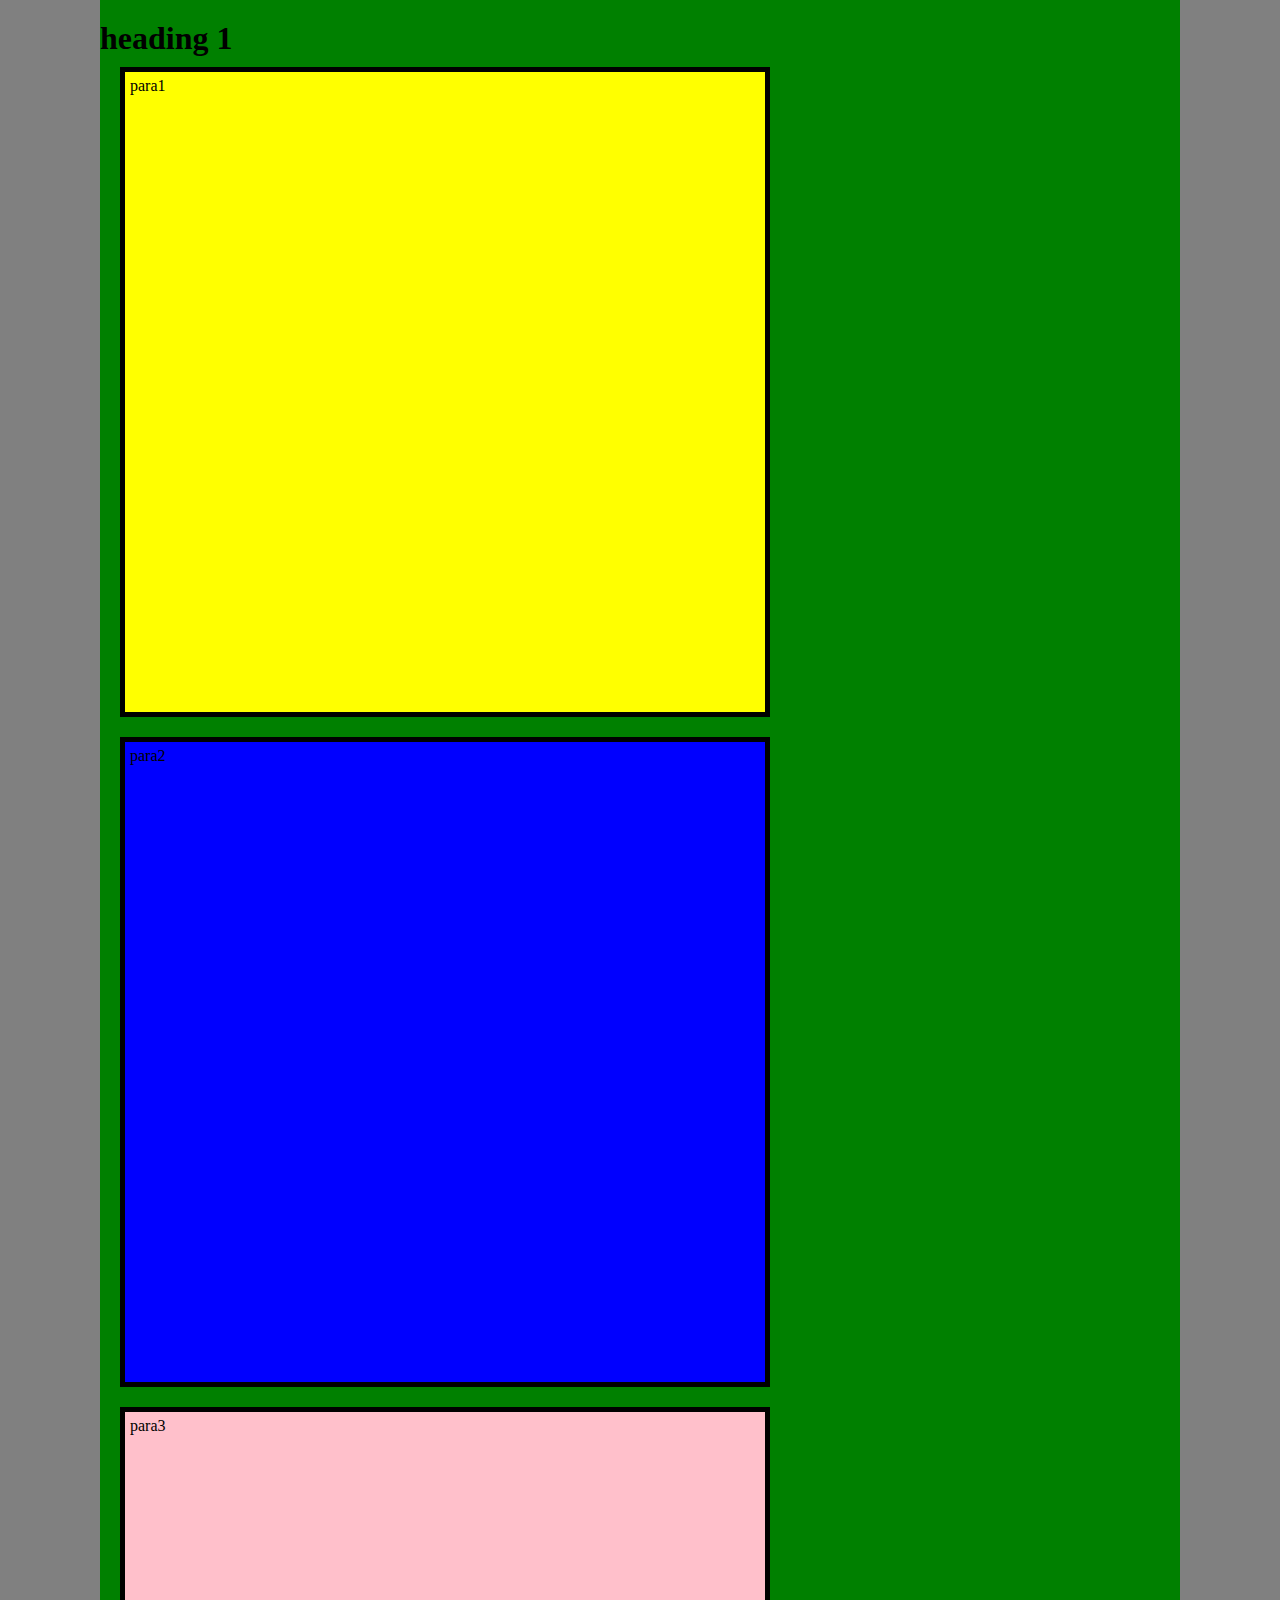
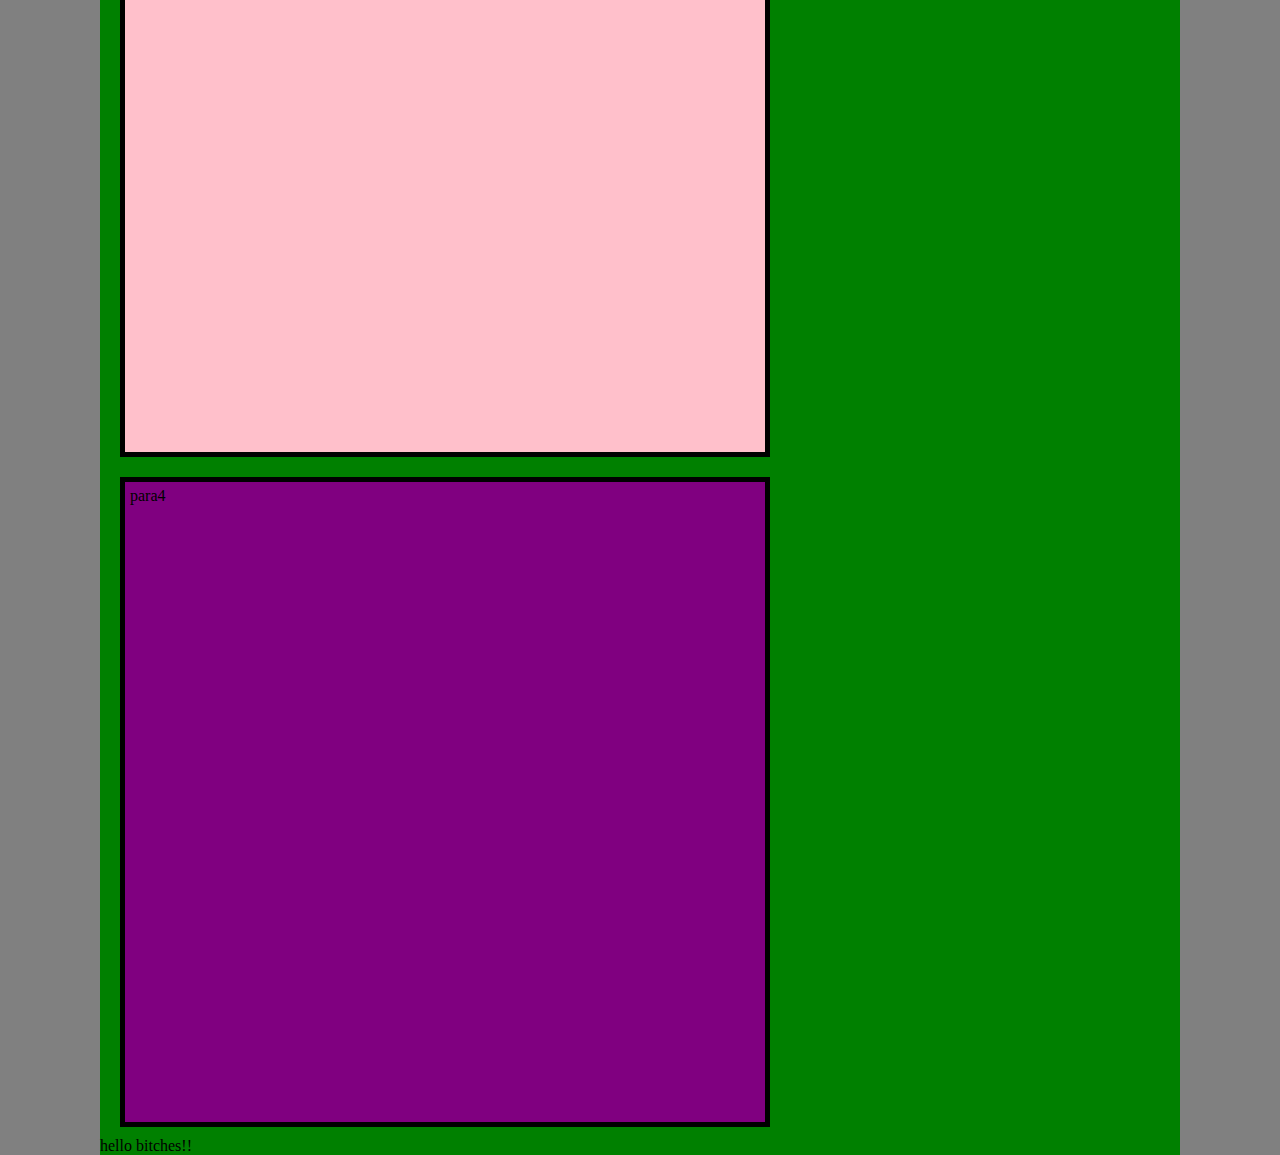
<file: index.html>
<!DOCTYPE html>
<html>
<head>
	<title>Training</title>
	<style type="text/css">
		* {
			box-sizing: border-box;
			margin:0px;
			padding: 0px;

		}
		body {
			position: relative;
			background-color: grey;
			border-color: black;
			margin-left: 100px;
			margin-right: 100px;
		}
		.div1 {
			
			padding-top: 20px;
			background-color: green;
		}
		p {
			width: 650px;
			height: 650px;
			margin: 10px;
			margin-left: 20px;
			border: 5px solid black;
			padding: 5px;
			float: left;
		}
			
	</style>
</head>
<body>
<div class="div1">
	<h1 id="heading1">heading 1</h1>
	<p id="p1" style="background-color: yellow;" >para1</p>
	<p id="p2" style="background-color: blue;" >para2</p>
	<p id="p3" style="background-color: pink; clear: both;" >para3</p>
	<p id="p4" style="background-color: purple;" >para4</p>
	<section style="clear: both;">hello bitches!!</section>
</div>
</body>
</html>
</file>
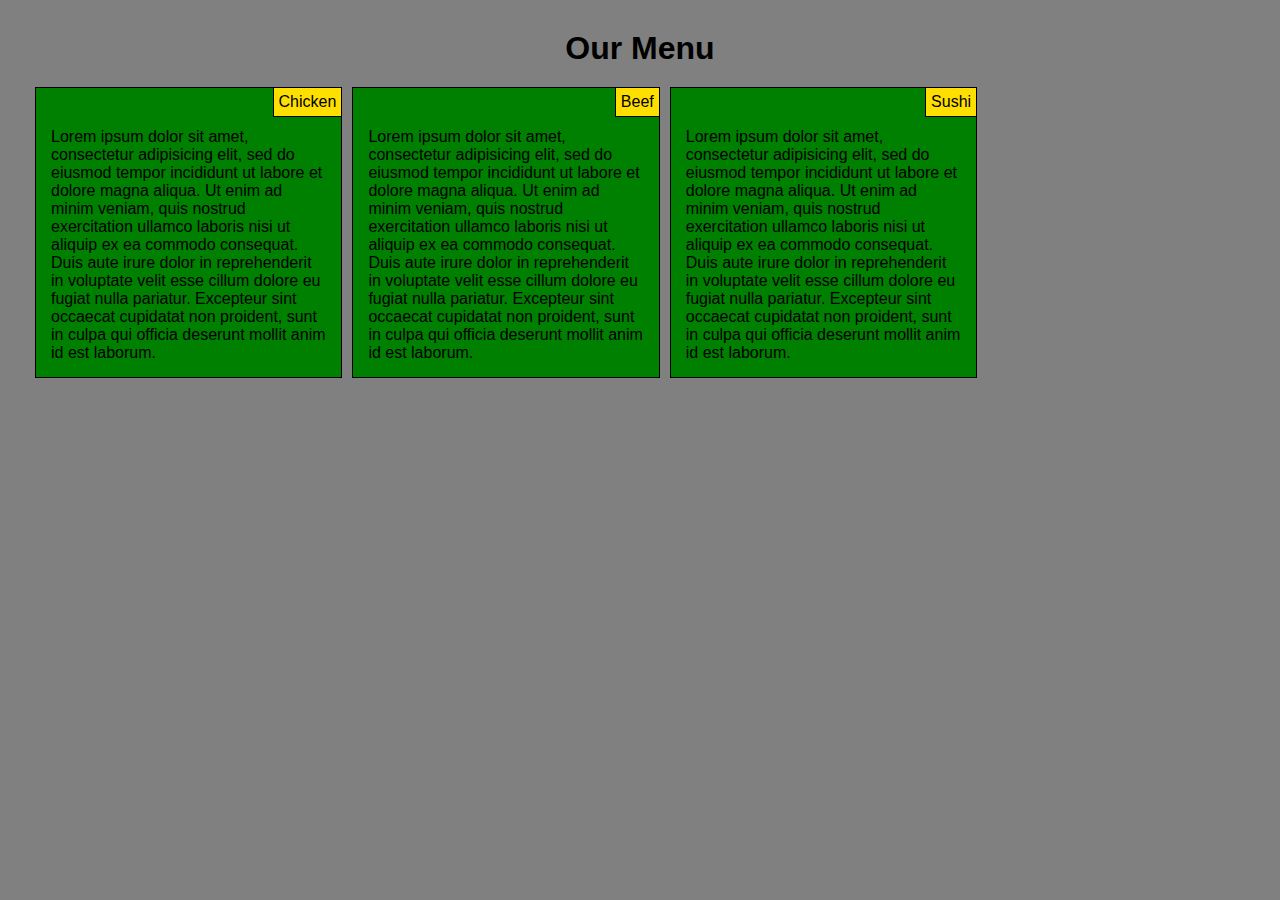
<file: ASSIGNMENT MODULE-2/index.html>
<!DOCTYPE html>
<html>
<head>
	<meta charset="utf-8">
	<meta name="viewport" content="width=device-width, initial-scale=1">
	<title>Assignment Week 2(Module 2)</title>
	<link rel="stylesheet" type="text/css" href="CSS\style.css">
</head>
<body>
<h1>Our Menu</h1>
<div class="container">
	<div class="para col-lg-3 col-md-5 col-sm-12"><div class="title">Chicken</div><p>Lorem ipsum dolor sit amet, consectetur adipisicing elit, sed do eiusmod
	tempor incididunt ut labore et dolore magna aliqua. Ut enim ad minim veniam,
	quis nostrud exercitation ullamco laboris nisi ut aliquip ex ea commodo
	consequat. Duis aute irure dolor in reprehenderit in voluptate velit esse
	cillum dolore eu fugiat nulla pariatur. Excepteur sint occaecat cupidatat non
	proident, sunt in culpa qui officia deserunt mollit anim id est laborum.</p></div>
	<div class="para col-lg-3 col-md-5 col-sm-12"><div class="title">Beef</div><p>Lorem ipsum dolor sit amet, consectetur adipisicing elit, sed do eiusmod
	tempor incididunt ut labore et dolore magna aliqua. Ut enim ad minim veniam,
	quis nostrud exercitation ullamco laboris nisi ut aliquip ex ea commodo
	consequat. Duis aute irure dolor in reprehenderit in voluptate velit esse
	cillum dolore eu fugiat nulla pariatur. Excepteur sint occaecat cupidatat non
	proident, sunt in culpa qui officia deserunt mollit anim id est laborum.</p></div>
	<div class="para col-lg-3 col-md-10 col-sm-12"><div class="title">Sushi</div><p>Lorem ipsum dolor sit amet, consectetur adipisicing elit, sed do eiusmod
	tempor incididunt ut labore et dolore magna aliqua. Ut enim ad minim veniam,
	quis nostrud exercitation ullamco laboris nisi ut aliquip ex ea commodo
	consequat. Duis aute irure dolor in reprehenderit in voluptate velit esse
	cillum dolore eu fugiat nulla pariatur. Excepteur sint occaecat cupidatat non
	proident, sunt in culpa qui officia deserunt mollit anim id est laborum.</p></div>
</div>
</body>
</html>
</file>
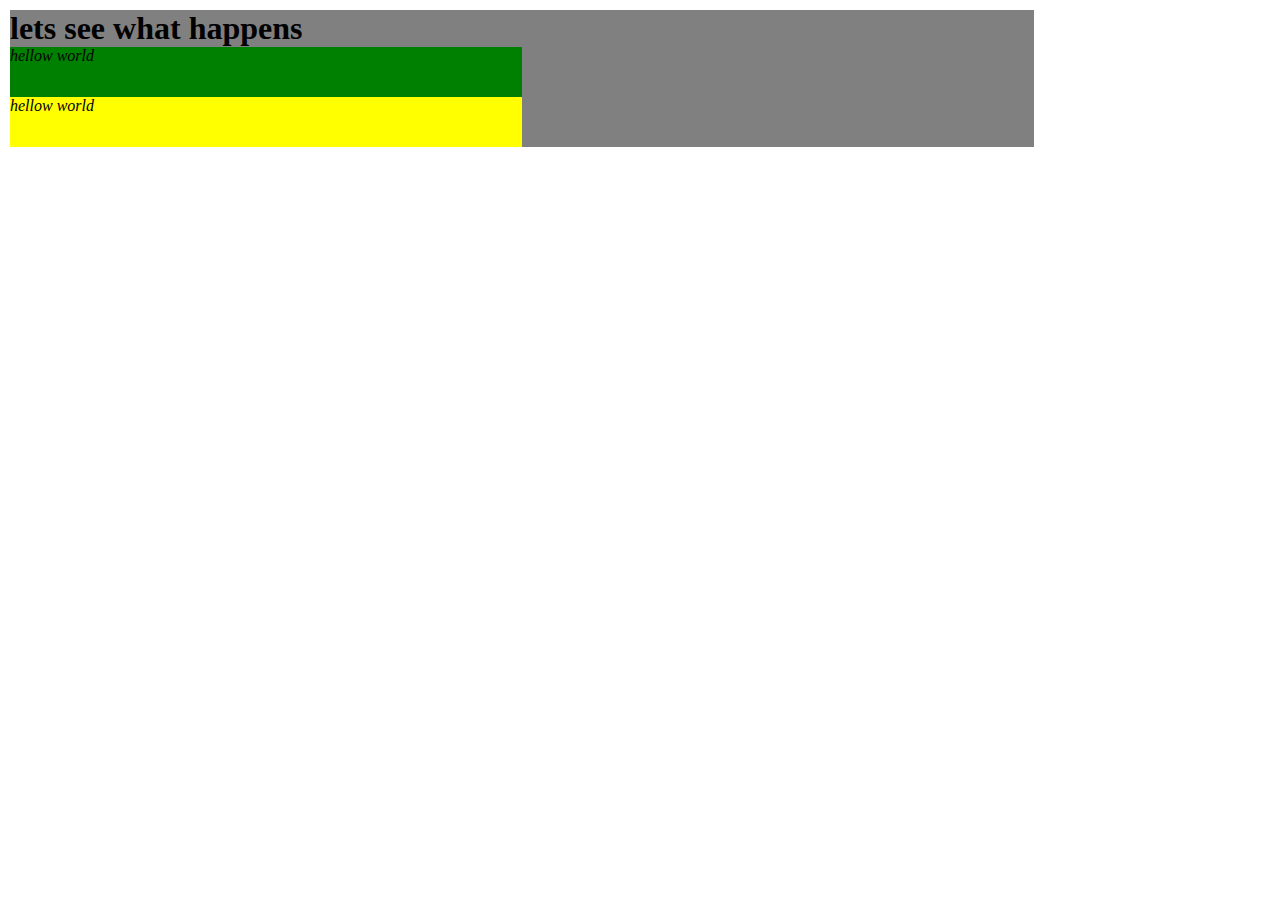
<file: index2.html>
<!DOCTYPE html>
<html>
<head>
	<title>media queries</title>
	<style type="text/css">
		* {
			margin: 0;
			padding: 0;
			box-sizing: border-box;
		}
		@media (min-width: 400px){
			.div11{
				font-style: italic;
			}
		}
	</style>
</head>
<body style="position: relative;">
<div id="div1" style="position: relative; width: 80%; margin: 10px; background-color: grey;" >
	<h1>lets see what happens</h1>
	<div class="div11" style="background-color: green; height: 50px; width: 50%;"> hellow world</div>
	<div class="div11" style="background-color: yellow; height: 50px; width: 50%">hellow world</div>
</div>
</body>
</html>
</file>
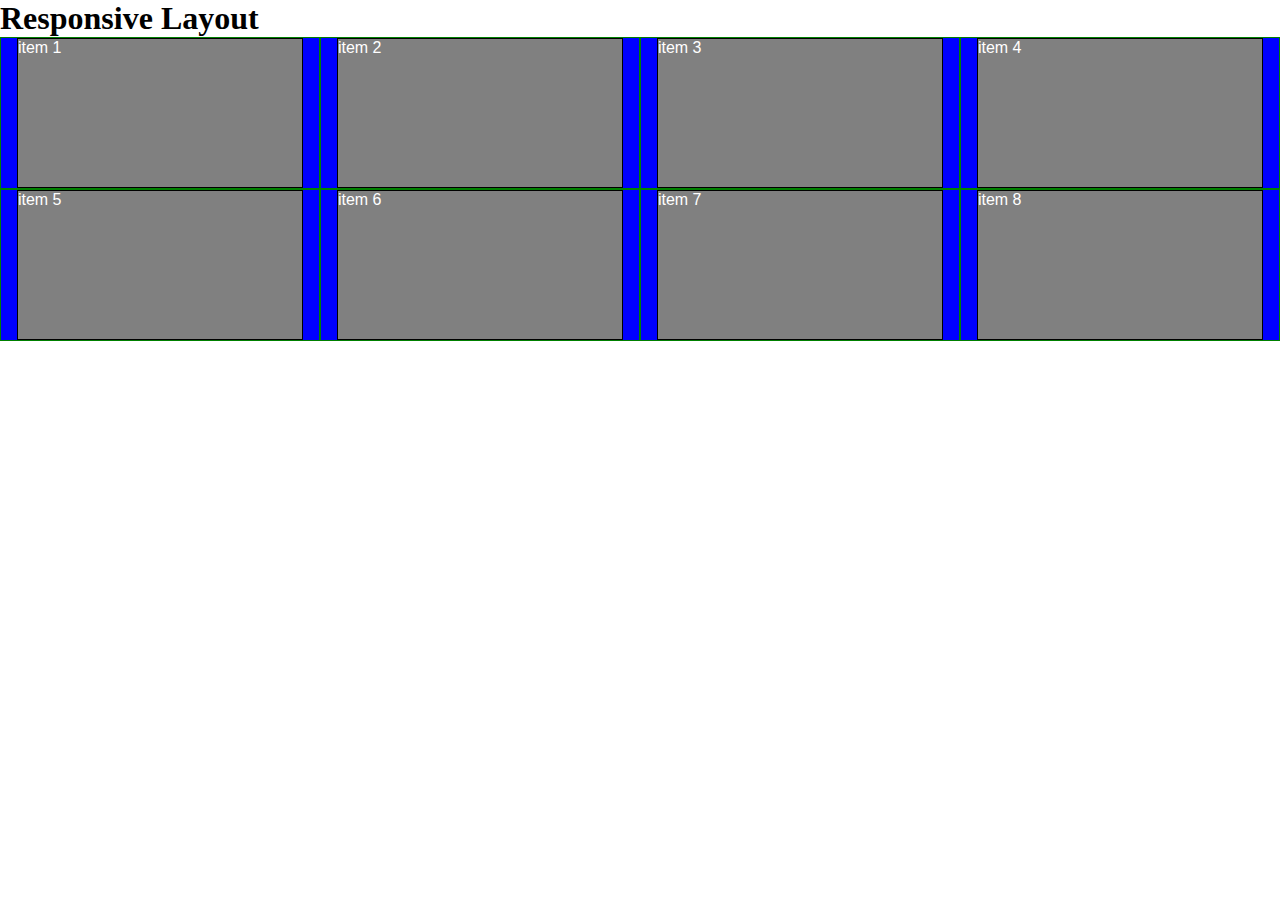
<file: responsive_design.html>
<!DOCTYPE html>
<html>
<head>
	<meta charset="utf-8">
	<meta name="viewport" content="width=device-Width, initial-scale=1">
	<style type="text/css">
	* {
			box-sizing: border-box;
			margin: auto;
	}
	p {
		border: 1px solid black;
		background-color: grey;
		width: 90%;
		height: 150px;
		margin-right: auto;
		margin-left: auto;font-family: Helvetica;
		color: white;
	}
	div{
		background-color: blue;
		border: 5px black;
	}
	.main_div {
		background-color: yellow;
		width: 100%;
	}
	@media (min-width: 1200px) {
	.div-lg-1, .div-lg-2, .div-lg-3, .div-lg-4, .div-lg-5, .div-lg-6, .div-lg-7, .div-lg-8, .div-lg-9, .div-lg-10, .div-lg-11, .div-lg-12 {
		float: left;
		border: 1px solid green;
	}
	.div-lg-1 {
		width: 8.33%;
		}
	.div-lg-2{
		width: 16.66%;
		}
	.div-lg-3{
		width: 25%;
		}
	.div-lg-4{
		width: 33%;
		}
	.div-lg-5{
		width: 41.66%;
	}
	.div-lg-6{
		width: 49%;
	}
	.div-lg-7{
		width: 57%;

	}
	.div-lg-8{
		width: 64%;
	}
	.div-lg-9{
		width: 72%;
	}
	.div-lg-10 {
		width: 80%
	}
	.div-lg-11 {
		width: 88%;
	}
	.div-lg-12{
		width: 100%;
	}
}
@media (min-width: 900px ) and (max-width: 1199px){
	.div-md-1,.div-md-2, .div-md-3, .div-md-4, .div-md-5, .div-md-6, .div-md-7, .div-md-8, .div-md-9, .div-md-10, .div-md-11, .div-md-12 {
		float: left;
	}
	.div-md-1{
		width: 8.33%
	}
	.div-md-2{
		width: 16.66%;
	}
	.div-md-3{
		width: 25%;
	}
	.div-md-4{
		width: 33%;
	}
	.div-md-5{
		width: 41.66%;
	}
	.div-md-6{
		width: 50%;
	}
	.div-md-7{
		width: 57%;
	}
	.div-md-8{
		width: 64%;
	}
	.div-md-9{
		width: 72%
	}
	.div-md-10{
		width: 80%
	}
	.div-md-11{
		width: 88%;
	}
	.div-md-12{
		width: 100%;
	} 
}
	</style>
	<title> responsive Layouts</title>
</head>
<body>
<h1>Responsive Layout</h1>
<div class="main_div">
	<div class="div-lg-3 div-md-6"><p>item 1</p></div>
	<div class="div-lg-3 div-md-6"><p>item 2</p></div>
	<div class="div-lg-3 div-md-6"><p>item 3</p></div>
	<div class="div-lg-3 div-md-6"><p>item 4</p></div>
	<div class="div-lg-3 div-md-6"><p>item 5</p></div>
	<div class="div-lg-3 div-md-6"><p>item 6</p></div>
	<div class="div-lg-3 div-md-6"><p>item 7</p></div>
	<div class="div-lg-3 div-md-6"><p>item 8</p></div>
</div>
</body>
</html>
</file>
